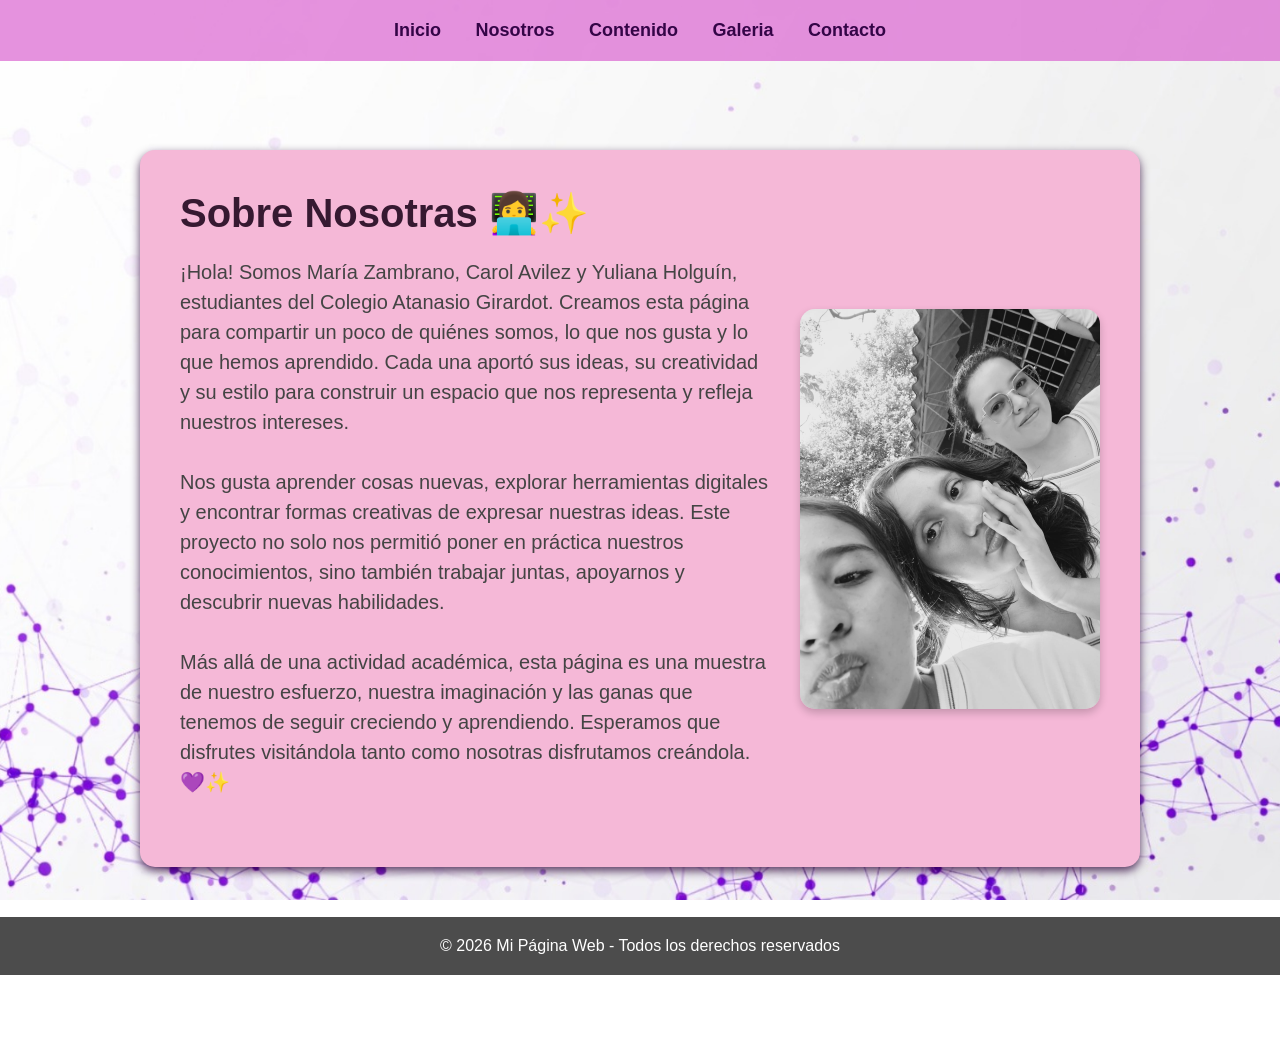
<file: Nosotros.html>
<!DOCTYPE html>
<html lang="es-CO">
<head>
    <meta charset="UTF-8">
    <meta name="viewport" content="width=device-width, initial-scale=1.0">
    <title>Nosotras - Mundo Digital</title>
    <link rel="stylesheet" href="style.css">
</head>
<body>

    <nav>
        <a href="index.html">Inicio</a>
        <a href="Nosotros.html">Nosotros</a>
        <a href="contenido.html">Contenido</a>
        <a href="galeria.html">Galeria</a>
        <a href="contacto.html">Contacto</a>
    </nav>

    <main class="contenedor">
        <div class="contenedor-flex">
            
            <div class="texto-interno">
                <h1>Sobre Nosotras 👩‍💻✨</h1>
                <p>¡Hola! Somos María Zambrano, Carol Avilez y Yuliana Holguín, estudiantes del Colegio Atanasio Girardot. Creamos esta página para compartir un poco de quiénes somos, lo que nos gusta y lo que hemos aprendido. Cada una aportó sus ideas, su creatividad y su estilo para construir un espacio que nos representa y refleja nuestros intereses.</p>
                <p>Nos gusta aprender cosas nuevas, explorar herramientas digitales y encontrar formas creativas de expresar nuestras ideas. Este proyecto no solo nos permitió poner en práctica nuestros conocimientos, sino también trabajar juntas, apoyarnos y descubrir nuevas habilidades.</p>
                <p>Más allá de una actividad académica, esta página es una muestra de nuestro esfuerzo, nuestra imaginación y las ganas que tenemos de seguir creciendo y aprendiendo. Esperamos que disfrutes visitándola tanto como nosotras disfrutamos creándola. 💜✨</p>
            </div>

            <img src="foto-grupal.jpeg" alt="María, Carol y Yuliana" class="foto-nosotras">
            
        </div>
    </main>

    <footer>
        <p>© 2026 Mi Página Web - Todos los derechos reservados</p>
    </footer>

</body>
</html>
</file>
<file: style.css>
/* ==========================================================================
   1. ESTILOS GENERALES Y BASE
   ========================================================================== */
* {
    margin: 0;
    padding: 0;
    box-sizing: border-box;
}

body {
    font-family: Arial, Helvetica, sans-serif;
    background: url("fondo index.jpeg");
    background-size: cover;
    background-position: center;
    background-repeat: no-repeat;
    background-attachment: fixed;
    min-height: 100vh;
    color: #333333;
}

/* ==========================================================================
   2. BARRA DE NAVEGACIÓN (Fija arriba)
   ========================================================================== */
nav {
    width: 100%;
    background-color: rgba(218, 100, 208, 0.7);
    padding: 20px;
    text-align: center;
    position: fixed;
    top: 0;
    left: 0;
    z-index: 1000;
}

nav a {
    color: rgb(52, 5, 71);
    text-decoration: none;
    margin: 0 15px;
    font-size: 18px;
    font-weight: bold;
    transition: 0.3s;
}

nav a:hover {
    color: #54dbdb;
}

/* ==========================================================================
   3. CONTENEDORES PRINCIPALES (Estructura global de tus páginas)
   ========================================================================== */
.contenedor {
    width: 90%; 
    max-width: 1000px; 
    background-color: rgb(245, 184, 215);
    margin: 150px auto 50px auto;
    padding: 40px;
    border-radius: 15px;
    box-shadow: 0px 4px 10px rgba(42, 2, 54, 0.781);
    text-align: left; 
}

/* Contenedor específico para centrar la página de Contenido */
.contenedor-principal {
    max-width: 800px;
    width: 90%;
    margin: 150px auto 50px auto; 
    background-color: rgb(245, 184, 215);
    padding: 40px;
    border-radius: 15px;
    box-shadow: 0px 4px 10px rgba(42, 2, 54, 0.781);
}

.contenedor-flex {
    display: flex;
    align-items: center;
    justify-content: space-between; 
    gap: 30px;
    flex-wrap: wrap; 
}

.texto-interno {
    flex: 1;
    min-width: 300px; 
}

/* Tipografías internas */
.contenedor h1, .contenedor-principal h1 {
    font-size: 40px;
    margin-bottom: 20px;
    color: #361931;
}

.contenedor p, .contenedor-principal .descripcion {
    font-size: 20px;
    margin-bottom: 30px;
    color: #444;
    line-height: 1.5;
}

.boton-redireccion {
    display: inline-block;
    background-color: #955ada;
    color: white;
    padding: 12px 25px;
    text-decoration: none;
    border-radius: 8px;
    font-size: 18px;
    transition: 0.3s;
}

.boton-redireccion:hover {
    background-color: #ff3ba7;
}

.foto-nosotras {
    width: 300px; 
    height: auto;
    border-radius: 15px;
    flex-shrink: 0;
    box-shadow: 0 4px 8px rgba(0,0,0,0.2);
    object-fit: cover;
}

/* ==========================================================================
   4. SECCIÓN: RECUADROS HORIZONTALES (Página Contenido - Fiel al Boceto)
   ========================================================================== */
.lista-contenido {
    display: flex;
    flex-direction: column;
    gap: 25px;
}

/* Solo este elemento lleva el borde morado del boceto */
.tarjeta-contenido {
    border: 3px solid #955ada; 
    border-radius: 12px;
    padding: 22px;
    display: flex;
    align-items: center;
    gap: 25px;
    background-color: rgba(255, 255, 255, 0.9); 
    transition: transform 0.2s ease, box-shadow 0.2s ease;
}

.tarjeta-contenido:hover {
    transform: translateY(-3px);
    box-shadow: 0 6px 15px rgba(42, 2, 54, 0.3);
}

/* Contenedor del espacio de la imagen izquierda */
.contenedor-imagen-boceto {
    width: 110px;
    height: 110px;
    border: 2px dashed #955ada;
    border-radius: 8px;
    overflow: hidden;
    flex-shrink: 0;
    display: flex;
    align-items: center;
    justify-content: center;
    background-color: #fff;
}

/* Ajuste perfecto para tus imágenes reales */
.imagen-boceto {
    width: 100%;
    height: 100%;
    object-fit: cover;
}

/* Bloque de texto derecho */
.info {
    display: flex;
    flex-direction: column;
    gap: 8px;
}

.info h2 {
    margin: 0;
    font-size: 24px;
    color: #361931;
}

.detalles {
    list-style: none;
    padding: 0;
    margin: 0;
    display: flex;
    flex-direction: column;
    gap: 5px;
}

.detalles li {
    font-size: 16px;
    color: #444;
}

/* ==========================================================================
   5. SECCIÓN DE TARJETAS VERTICALES (Otras páginas como Galería)
   ========================================================================== */
.seccion-tarjetas {
    width: 90%;
    margin: auto;
    display: flex;
    justify-content: center;
    flex-wrap: wrap;
    gap: 30px;
    padding-bottom: 50px;
}

.tarjeta {
    width: 300px;
    background-color: white;
    border-radius: 15px;
    overflow: hidden;
    box-shadow: 0px 4px 10px rgba(0,0,0,0.3);
    transition: 0.3s;
}

.tarjeta:hover {
    transform: scale(1.05);
}

.tarjeta img {
    width: 100%;
    height: 200px;
    object-fit: cover;
}

.tarjeta h2 {
    padding: 15px;
    color: #333;
}

.tarjeta p {
    padding: 0 15px 20px 15px;
    color: #666;
}

/* ==========================================================================
   6. SECCIÓN DE CONTACTO, FORMULARIOS Y REDES SOCIALES
   ========================================================================== */
.formulario-contacto {
    display: flex;
    flex-direction: column;
    gap: 20px;
    margin-top: 20px;
}

.grupo-input {
    display: flex;
    flex-direction: column;
    gap: 8px;
}

.grupo-input label {
    font-size: 16px;
    font-weight: bold;
    color: #361931;
}

.grupo-input input, 
.grupo-input textarea {
    width: 100%;
    padding: 12px;
    border: 2px solid rgba(149, 90, 218, 0.3);
    border-radius: 8px;
    font-size: 16px;
    background-color: rgba(255, 255, 255, 0.8);
    outline: none;
    transition: 0.3s;
}

.grupo-input input:focus, 
.grupo-input textarea:focus {
    border-color: #955ada;
    background-color: white;
    box-shadow: 0 0 8px rgba(149, 90, 218, 0.5);
}

.formulario-contacto .boton-redireccion {
    align-self: flex-start;
    border: none;
    cursor: pointer;
}

.seccion-redes {
    margin-top: 20px;
    margin-bottom: 30px;
    text-align: center;
    padding-bottom: 20px;
    border-bottom: 2px dashed rgba(149, 90, 218, 0.3);
}

.seccion-redes h3 {
    color: #361931;
    font-size: 20px;
    margin-bottom: 15px;
}

.contenedor-iconos {
    display: flex;
    justify-content: center;
    gap: 20px;
}

.icono-red {
    display: flex;
    align-items: center;
    justify-content: center;
    width: 50px;
    height: 50px;
    border-radius: 50%;
    background-color: #955ada;
    color: white;
    font-size: 24px;
    text-decoration: none;
    transition: transform 0.3s, background-color 0.3s;
    box-shadow: 0 4px 6px rgba(0, 0, 0, 0.1);
}

.icono-red:hover {
    transform: translateY(-5px);
}

.icono-red.instagram:hover {
    background: linear-gradient(45deg, #f09433 0%, #e6683c 25%, #dc2743 50%, #cc2366 75%, #bc1888 100%);
}

.icono-red.facebook:hover {
    background-color: #1877F2;
}

.icono-red.gmail:hover {
    background-color: #8d8d8d;
}

.icono-red.tiktok:hover {
    background-color: #000000;
}

.icono-red.youtube:hover {
    background-color: #ff0000;
}

/* ==========================================================================
   7. CIERRE, FOOTER, POPUPS Y RESPONSIVO
   ========================================================================== */
footer {
    background-color: rgba(0,0,0,0.7);
    color: white;
    text-align: center;
    padding: 20px;
    margin-top: 30px;
    width: 100%;
}

.popup {
    position: fixed;
    top: 0;
    left: 0;
    width: 100%;
    height: 100%;
    background: rgba(0,0,0,0.6);
    display: flex;
    justify-content: center;
    align-items: center;
}

.popup-contenido {
    background: rgb(245, 184, 215);
    width: 80%;
    max-width: 700px;
    padding: 35px;
    border-radius: 20px;
    text-align: center;
    box-shadow: 0 0 20px rgba(0,0,0,0.4);
}

.popup-contenido button {
    margin-top: 20px;
    padding: 12px 25px;
    border: none;
    border-radius: 10px;
    background: #955ada;
    color: white;
    cursor: pointer;
}

/* Modo Mobile (Pantallas pequeñas) */
@media (max-width: 768px) {
    .contenedor-flex {
        flex-direction: column; 
        text-align: center;
    }
    .tarjeta-contenido {
        flex-direction: column;
        text-align: center;
    }
    .foto-nosotras {
        width: 100%;
        max-width: 300px;
    }
    .contenedor h1, .contenedor-principal h1 {
        font-size: 32px;
    }
    .formulario-contacto .boton-redireccion {
        width: 100%;
        text-align: center;
    }
}
</file>
